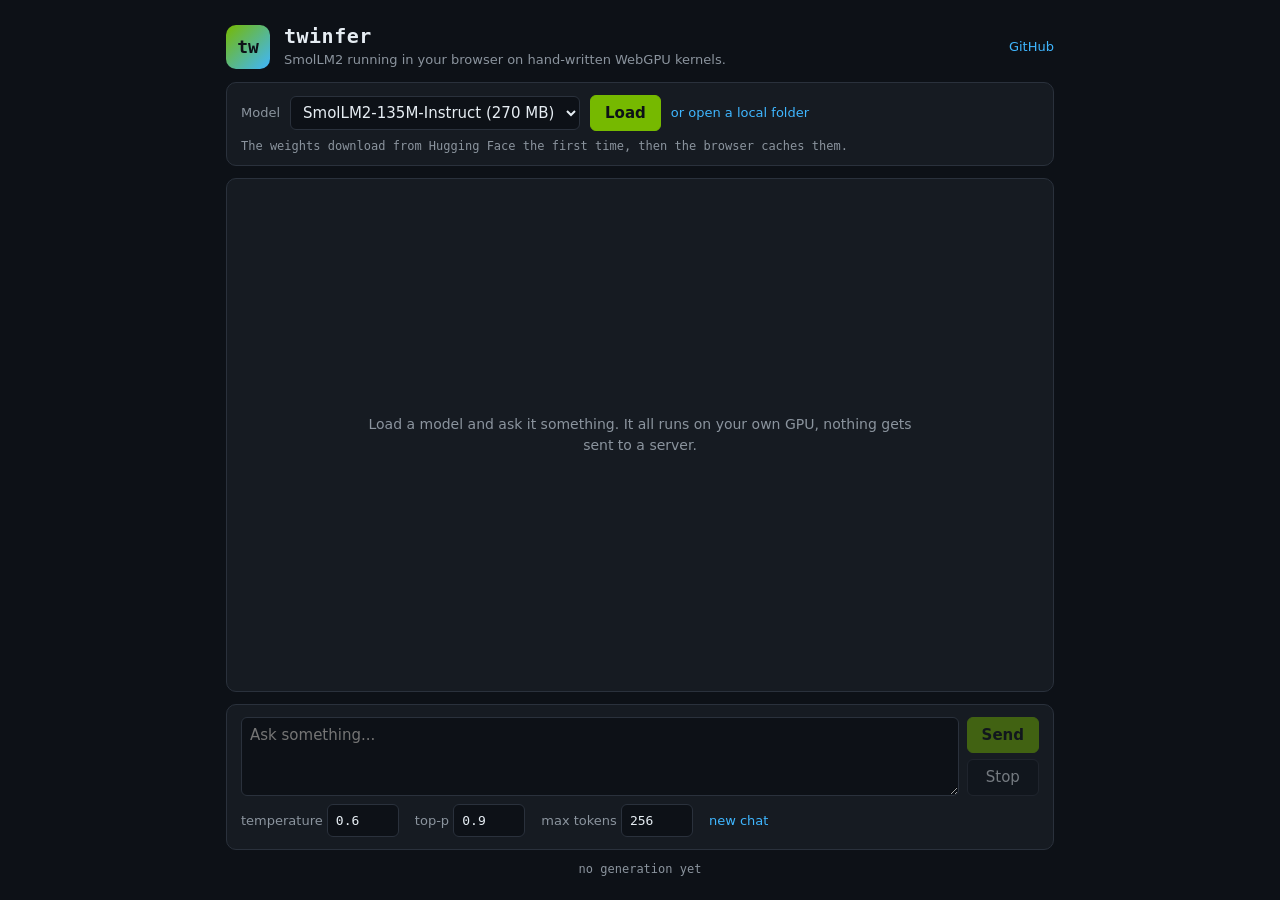
<file: web/index.html>
<!doctype html>
<html lang="en">
<head>
  <meta charset="utf-8">
  <meta name="viewport" content="width=device-width, initial-scale=1">
  <title>twinfer - WebGPU LLM demo</title>
  <meta name="description" content="SmolLM2 running entirely in your browser on hand-written WGSL compute shaders.">
  <link rel="icon" href="data:,">
  <link rel="stylesheet" href="style.css">
</head>
<body>
  <header>
    <div class="brand">
      <span class="logo">tw</span>
      <div>
        <h1>twinfer</h1>
        <p>SmolLM2 running in your browser on hand-written WebGPU kernels.</p>
      </div>
    </div>
    <a class="repo" href="https://github.com/Yashvardhan0505/twinfer">GitHub</a>
  </header>

  <section class="panel" id="loader">
    <div class="row">
      <label for="model-select">Model</label>
      <select id="model-select"></select>
      <button id="load-btn" class="primary">Load</button>
      <label class="file-btn" title="Pick a folder with config.json, tokenizer.json and *.safetensors">
        <input id="folder-input" type="file" webkitdirectory multiple hidden>
        or open a local folder
      </label>
    </div>
    <div class="progress" id="progress" hidden><div class="bar" id="bar"></div><span id="progress-text"></span></div>
    <div class="info" id="info">The weights download from Hugging Face the first time, then the browser caches them.</div>
  </section>

  <main class="panel chat" id="chat">
    <div class="empty" id="empty">
      <p>Load a model and ask it something. It all runs on your own GPU, nothing gets sent to a server.</p>
    </div>
  </main>

  <section class="panel composer">
    <textarea id="input" rows="2" placeholder="Ask something..." disabled></textarea>
    <div class="buttons">
      <button id="send-btn" class="primary" disabled>Send</button>
      <button id="stop-btn" disabled>Stop</button>
    </div>
    <div class="settings">
      <label>temperature <input id="temp" type="number" min="0" max="2" step="0.1" value="0.6"></label>
      <label>top-p <input id="top-p" type="number" min="0" max="1" step="0.05" value="0.9"></label>
      <label>max tokens <input id="max-new" type="number" min="1" max="2048" step="1" value="256"></label>
      <button id="reset-btn" class="link">new chat</button>
    </div>
  </section>

  <footer class="stats" id="stats">no generation yet</footer>

  <script type="module" src="src/main.js"></script>
</body>
</html>
</file>
<file: web/style.css>
:root {
  --bg: #0d1117;
  --panel: #161b22;
  --line: #2a313c;
  --text: #e6edf3;
  --muted: #8b949e;
  --accent: #76b900;
  --accent-2: #3fb6ff;
  --user: #1f2a37;
  --mono: ui-monospace, "SF Mono", Menlo, Consolas, monospace;
}

* { box-sizing: border-box; }

body {
  margin: 0 auto;
  max-width: 860px;
  padding: 24px 16px 16px;
  background: var(--bg);
  color: var(--text);
  font: 15px/1.5 system-ui, -apple-system, "Segoe UI", sans-serif;
  display: flex;
  flex-direction: column;
  gap: 12px;
  min-height: 100vh;
}

header { display: flex; align-items: center; justify-content: space-between; gap: 16px; }
.brand { display: flex; align-items: center; gap: 14px; }
.logo {
  display: grid; place-items: center; width: 44px; height: 44px; border-radius: 10px;
  background: linear-gradient(135deg, var(--accent), var(--accent-2));
  color: #0d1117; font: 700 18px var(--mono);
}
h1 { margin: 0; font: 600 20px var(--mono); letter-spacing: 0.5px; }
header p { margin: 2px 0 0; color: var(--muted); font-size: 13px; }
.repo { color: var(--accent-2); text-decoration: none; font-size: 13px; white-space: nowrap; }

.panel { background: var(--panel); border: 1px solid var(--line); border-radius: 10px; padding: 12px 14px; }
.row { display: flex; align-items: center; gap: 10px; flex-wrap: wrap; }
label { color: var(--muted); font-size: 13px; }

select, input[type="number"], textarea {
  background: var(--bg); color: var(--text); border: 1px solid var(--line); border-radius: 6px;
  padding: 6px 8px; font: inherit;
}
input[type="number"] { width: 72px; font-family: var(--mono); font-size: 13px; }

button {
  background: var(--bg); color: var(--text); border: 1px solid var(--line); border-radius: 6px;
  padding: 6px 14px; font: inherit; cursor: pointer;
}
button:disabled { opacity: 0.45; cursor: default; }
button.primary { background: var(--accent); border-color: var(--accent); color: #0d1117; font-weight: 600; }
button.link { background: none; border: none; color: var(--accent-2); padding: 0; font-size: 13px; }
.file-btn { cursor: pointer; color: var(--accent-2); }

.progress { position: relative; height: 22px; margin-top: 10px; border-radius: 6px; background: var(--bg); overflow: hidden; }
.bar { height: 100%; width: 0; background: linear-gradient(90deg, var(--accent), var(--accent-2)); transition: width 0.15s; }
#progress-text { position: absolute; inset: 0; display: grid; place-items: center; font: 12px var(--mono); }
.info { margin-top: 8px; color: var(--muted); font: 12px var(--mono); }
.info.error, .msg.error { color: #ff7b72; }

.chat { flex: 1; min-height: 320px; max-height: 60vh; overflow-y: auto; display: flex; flex-direction: column; gap: 10px; }
.empty { color: var(--muted); font-size: 14px; margin: auto; max-width: 560px; text-align: center; }
.msg { white-space: pre-wrap; word-wrap: break-word; padding: 8px 12px; border-radius: 8px; max-width: 92%; }
.msg.user { align-self: flex-end; background: var(--user); }
.msg.assistant { align-self: flex-start; border-left: 3px solid var(--accent); border-radius: 0 8px 8px 0; }
.msg.assistant.streaming::after { content: "▍"; color: var(--accent); animation: blink 1s steps(1) infinite; }
@keyframes blink { 50% { opacity: 0; } }

.composer { display: grid; grid-template-columns: 1fr auto; gap: 8px; }
.composer textarea { resize: vertical; min-height: 44px; }
.buttons { display: flex; flex-direction: column; gap: 6px; }
.settings { grid-column: 1 / -1; display: flex; gap: 16px; align-items: center; flex-wrap: wrap; }

.stats { color: var(--muted); font: 12px var(--mono); text-align: center; padding-bottom: 8px; }
.stats b { color: var(--accent); font-weight: 600; }
</file>
